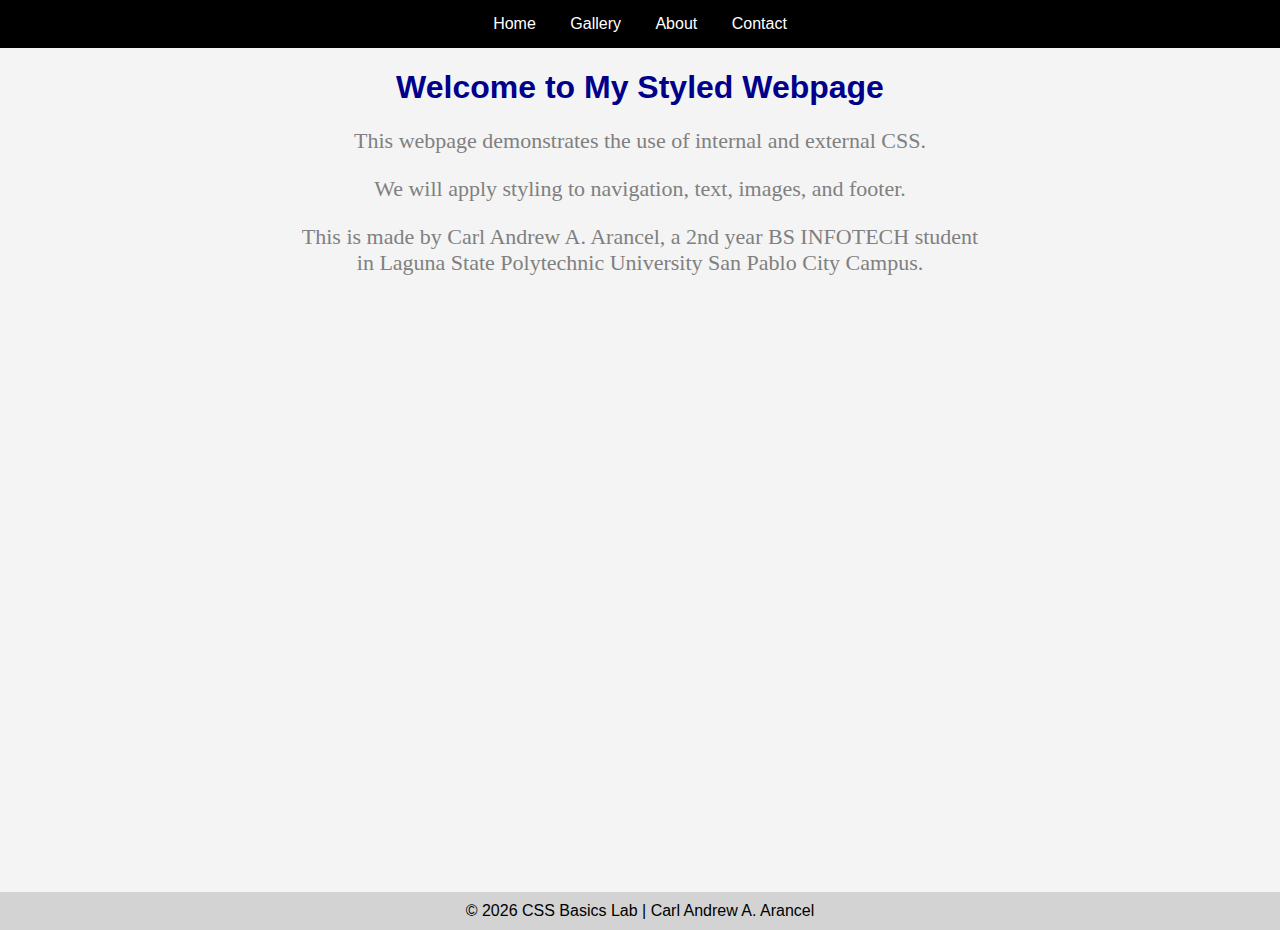
<file: index.html>
<!DOCTYPE html>
<html>
<head>
<title>CSS Basics Lab | Home </title>
<!-- INTERNAL CSS -->
<style>
h1 {
color: darkblue;
text-align: center;
}

footer {
text-align: center;
padding: 10px;
background-color: lightgray;
}
</style>
<!-- EXTERNAL CSS LINK -->
<link rel="stylesheet" href="style.css">
</head>
<body>
<nav>
<a href="index.html">Home</a>
<a href="gallery.html">Gallery</a>
<a href="about.html">About</a>
<a href="contact.html">Contact</a>
</nav>
<h1>Welcome to My Styled Webpage</h1>
<p>This webpage demonstrates the use of internal and external CSS.</p>

<p>We will apply styling to navigation, text, images, and footer.</p>

<p>This is made by Carl Andrew A. Arancel, a 2nd year BS INFOTECH student <br>
in Laguna State Polytechnic University San Pablo City Campus.</p>

</div>

<br>
<br>
<br>
<br>
<br>
<br>
<br>
<br>
<br>
<br>
<br>
<br>
<br>
<br>
<br>
<br>
<br>
<br>
<br>
<br>
<br>
<br>
<br>
<br>
<br>
<br>
<br>
<br>
<br>
<br>
<br>
<br>
<br>


<footer>
© 2026 CSS Basics Lab | Carl Andrew A. Arancel
</footer>
</body>
</html>
</file>
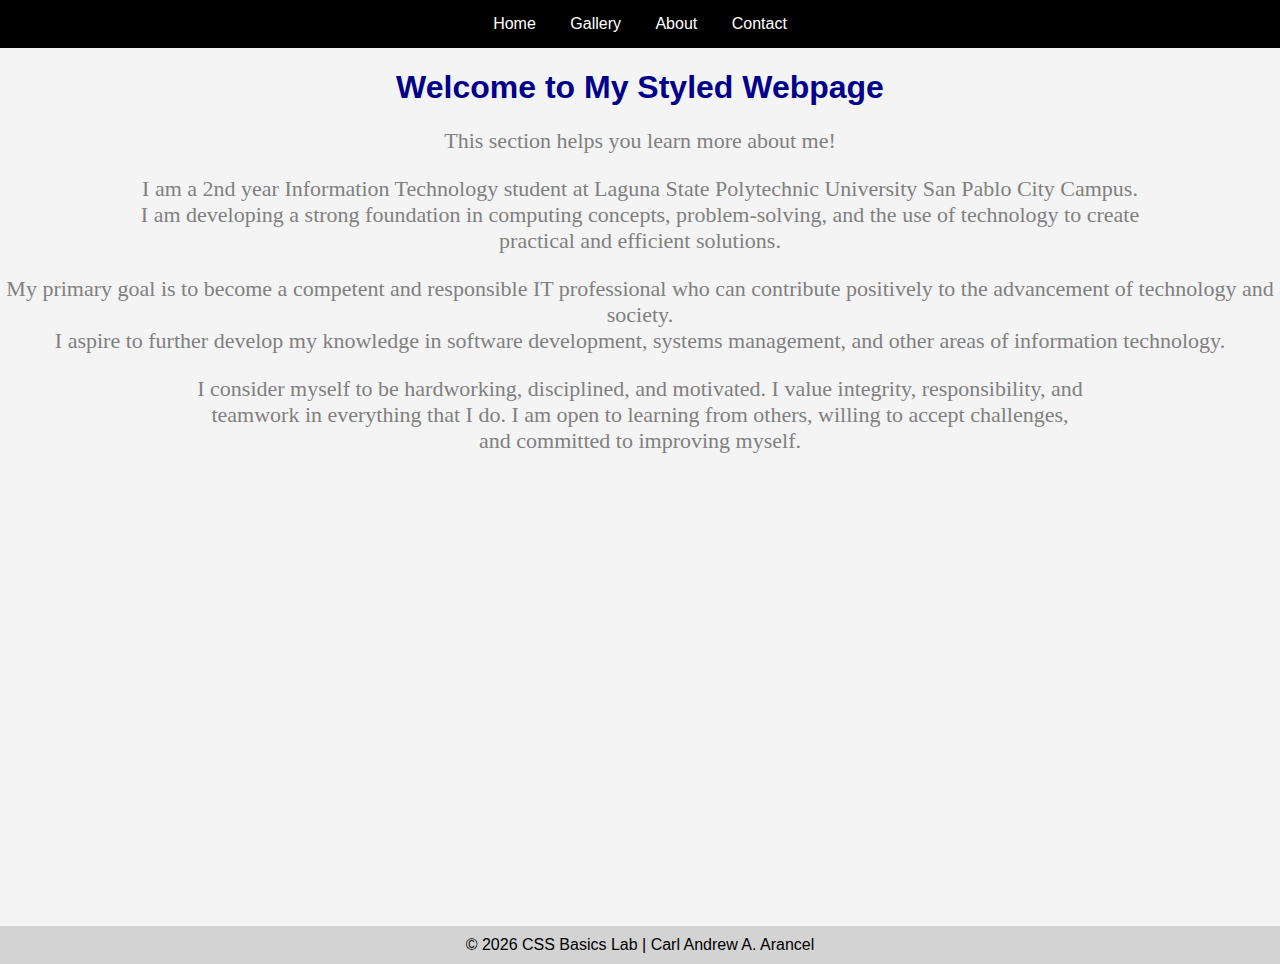
<file: about.html>
<!DOCTYPE html>
<html>
<head>
<title>CSS Basics Lab | About </title>
<!-- INTERNAL CSS -->
<style>
h1 {
color: darkblue;
text-align: center;
}

footer {
text-align: center;
padding: 10px;
background-color: lightgray;
}
</style>
<!-- EXTERNAL CSS LINK -->
<link rel="stylesheet" href="style.css">
</head>
<body>
<nav>
<a href="index.html">Home</a>
<a href="gallery.html">Gallery</a>
<a href="about.html">About</a>
<a href="contact.html">Contact</a>
</nav>
<h1>Welcome to My Styled Webpage</h1>

<p>This section helps you learn more about me!</p>

<p>I am a 2nd year Information Technology student at Laguna State Polytechnic University San Pablo City Campus. <br>
I am developing a strong foundation in computing concepts, problem-solving, and the use of technology to create <br>
practical and efficient solutions.</p>

<p>My primary goal is to become a competent and responsible IT professional who can contribute positively to the advancement of technology and society. <br>
I aspire to further develop my knowledge in software development, systems management, and other areas of information technology.</p>

<p>I consider myself to be hardworking, disciplined, and motivated. I value integrity, responsibility, and <br>
teamwork in everything that I do. I am open to learning from others, willing to accept challenges, <br>
and committed to improving myself.</p>

</div>

<br>
<br>
<br>
<br>
<br>
<br>
<br>
<br>
<br>
<br>
<br>
<br>
<br>
<br>
<br>
<br>
<br>
<br>
<br>
<br>
<br>
<br>
<br>
<br>
<br>

<footer>
© 2026 CSS Basics Lab | Carl Andrew A. Arancel
</footer>
</body>
</html>
</file>
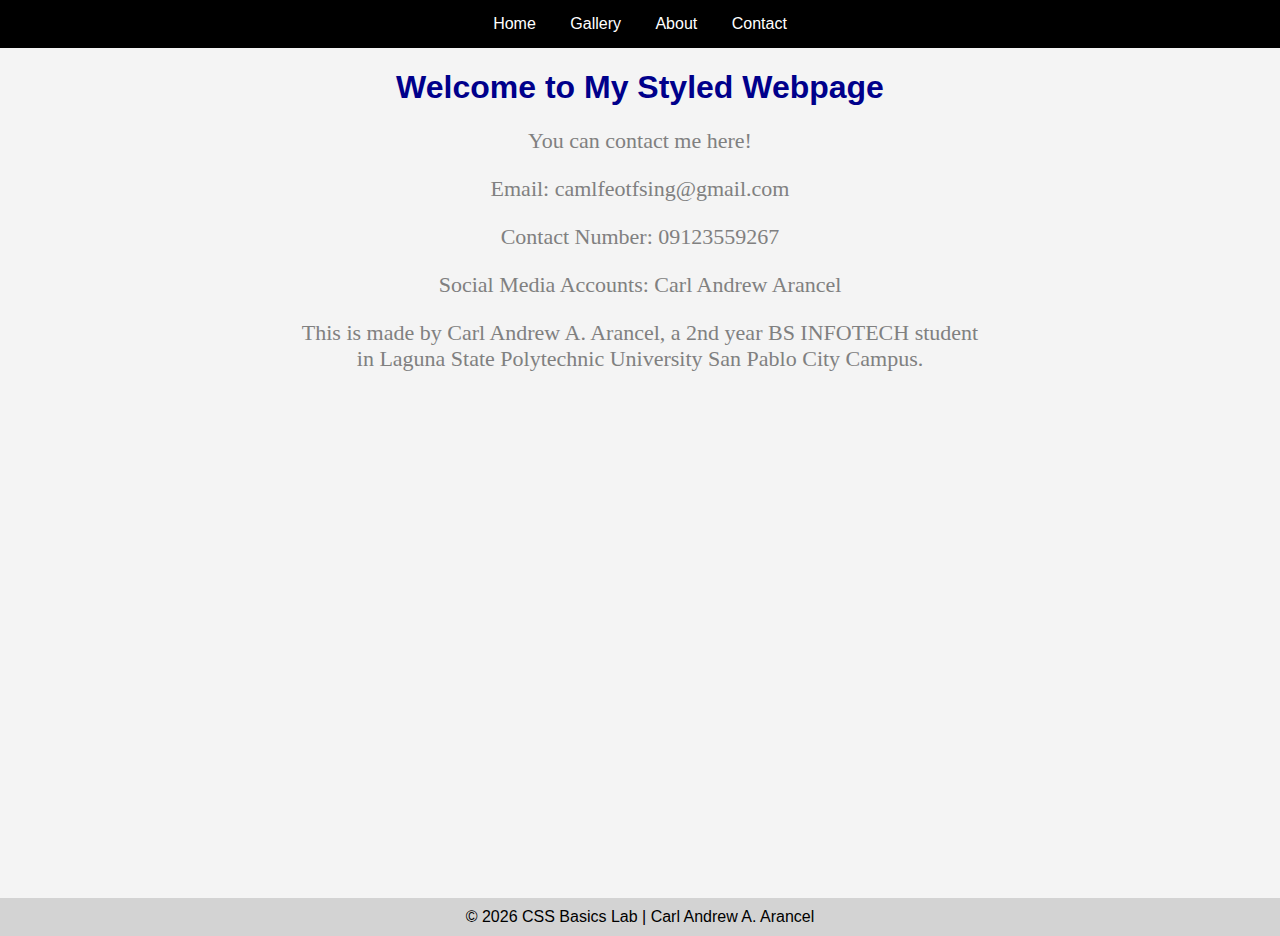
<file: contact.html>
<!DOCTYPE html>
<html>
<head>
<title>CSS Basics Lab | Contact </title>
<!-- INTERNAL CSS -->
<style>
h1 {
color: darkblue;
text-align: center;
}

footer {
text-align: center;
padding: 10px;
background-color: lightgray;
}
</style>
<!-- EXTERNAL CSS LINK -->
<link rel="stylesheet" href="style.css">
</head>
<body>
<nav>
<a href="index.html">Home</a>
<a href="gallery.html">Gallery</a>
<a href="about.html">About</a>
<a href="contact.html">Contact</a>
</nav>
<h1>Welcome to My Styled Webpage</h1>

<p>You can contact me here!</p>

<p>Email: camlfeotfsing@gmail.com</p>

<p>Contact Number: 09123559267</p>

<p>Social Media Accounts: Carl Andrew Arancel</p>

<p>This is made by Carl Andrew A. Arancel, a 2nd year BS INFOTECH student <br>
in Laguna State Polytechnic University San Pablo City Campus.</p>

</div>

<br>
<br>
<br>
<br>
<br>
<br>
<br>
<br>
<br>
<br>
<br>
<br>
<br>
<br>
<br>
<br>
<br>
<br>
<br>
<br>
<br>
<br>
<br>
<br>
<br>
<br>
<br>
<br>

<footer>
© 2026 CSS Basics Lab | Carl Andrew A. Arancel
</footer>
</body>
</html>
</file>
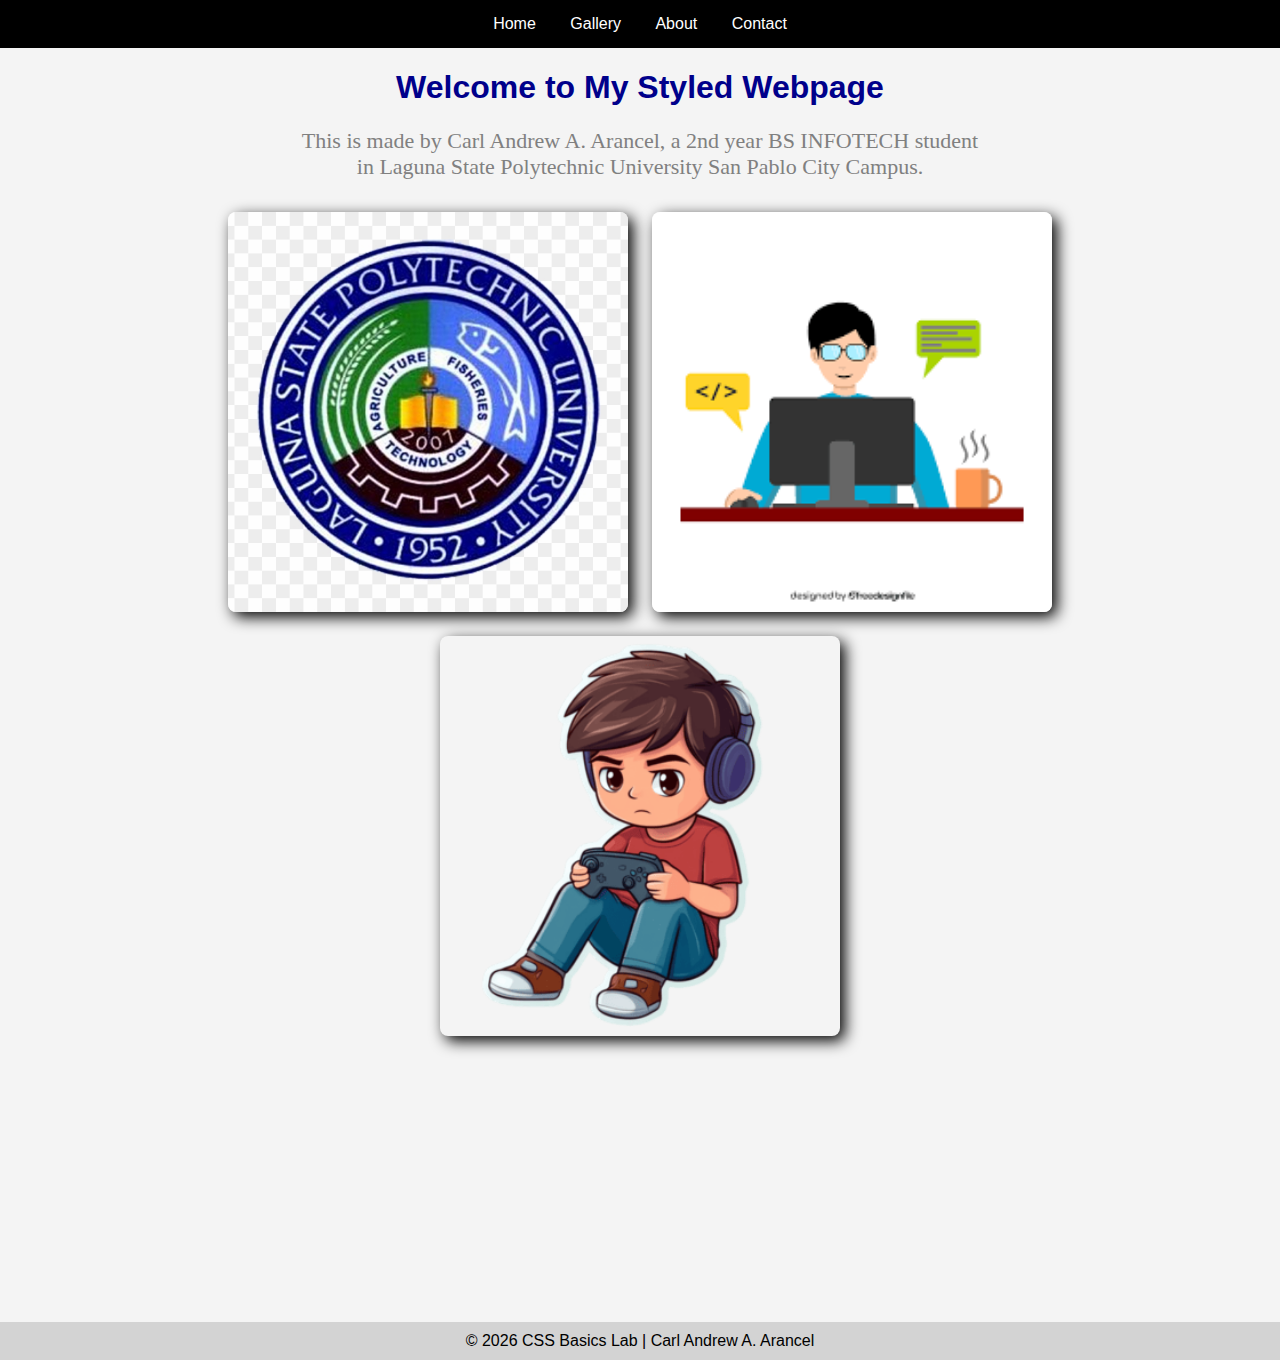
<file: gallery.html>
<!DOCTYPE html>
<html>
<head>
<title>CSS Basics Lab | Gallery </title>
<!-- INTERNAL CSS -->
<style>
h1 {
color: darkblue;
text-align: center;
}

footer {
text-align: center;
padding: 10px;
background-color: lightgray;
}
</style>
<!-- EXTERNAL CSS LINK -->
<link rel="stylesheet" href="style.css">
</head>
<body>
<nav>
<a href="index.html">Home</a>
<a href="gallery.html">Gallery</a>
<a href="about.html">About</a>
<a href="contact.html">Contact</a>
</nav>
<h1>Welcome to My Styled Webpage</h1>

<p>This is made by Carl Andrew A. Arancel, a 2nd year BS INFOTECH student <br>
in Laguna State Polytechnic University San Pablo City Campus.</p>
<div class="gallery">
<img src="photos1.png">
<img src="photos2.png">
<img src="photos3.png">
</div>

<br>
<br>
<br>
<br>
<br>
<br>
<br>
<br>
<br>
<br>
<br>
<br>
<br>
<br>


<footer>
© 2026 CSS Basics Lab | Carl Andrew A. Arancel
</footer>
</body>
</html>
</file>
<file: style.css>
body {
font-family: Arial, sans-serif;
margin: 0;
background-color: #f4f4f4;

}
nav {
background-color: black;
padding: 15px;
text-align: center;
}
nav a {
color: white;
text-decoration: none;
margin: 0 15px;
}
nav a:hover {
color: yellow;
}
p {
text-align: center;
font-size: 22px;
font-family:'Times New Roman', Times, serif;
color: gray;
}
.gallery {
text-align: center;
margin: 20px;
}
.gallery img {
cursor: pointer;
margin: 10px;
border-radius: 8px;
width: 400px;
height: 400px;
object-fit: cover;
box-shadow: 5px 5px 15px black;
transition: transform 0.3s ease;
}

.gallery img:hover {
    transform: scale(1.05);
}
</file>
